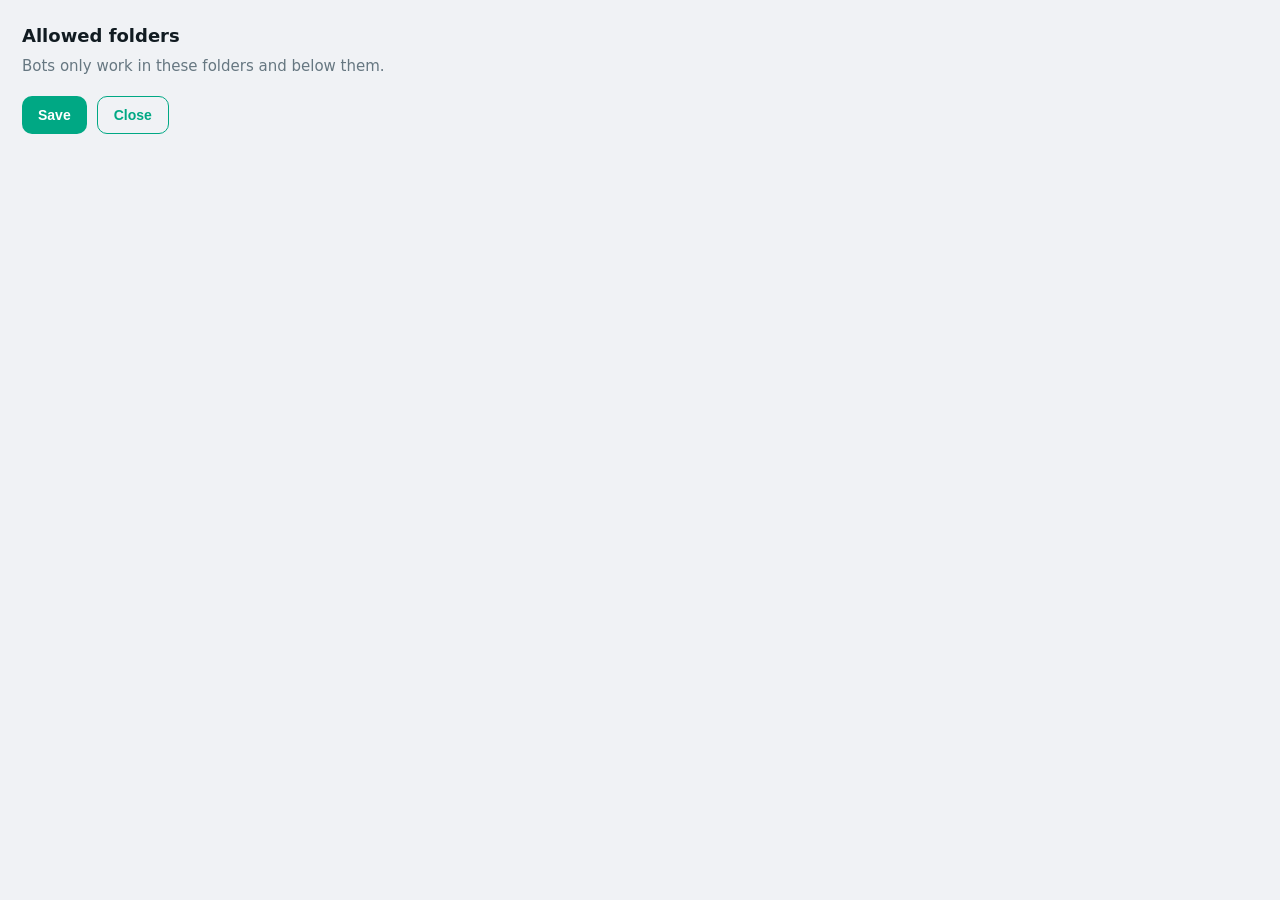
<file: desktop/folders.html>
<!doctype html>
<html lang="en">
<head>
<meta charset="utf-8">
<meta http-equiv="Content-Security-Policy" content="default-src 'none'; script-src 'self'; style-src 'self' 'unsafe-inline'; img-src 'self'">
<title data-i18n="foldersTitle">Allowed folders</title>
<link rel="stylesheet" href="folders-ui.css">
<style>
    :root { color-scheme: light dark; --bg: #111b21; --card: #202c33; --text: #e9edef; --muted: #8696a0; --border: #3b4a54; --accent: #00a884; --error: #f15c6d; }
    @media (prefers-color-scheme: light) { :root { --bg: #f0f2f5; --card: #fff; --text: #111b21; --muted: #667781; --border: #d1d7db; } }
    * { box-sizing: border-box; }
    body { margin: 0; min-height: 100vh; background: var(--bg); color: var(--text); font: 15px/1.5 system-ui, -apple-system, "Segoe UI", sans-serif; }
    main { padding: 22px; }
    h1 { font-size: 18px; margin: 0 0 6px; }
    p { margin: 0 0 14px; color: var(--muted); }
    button { padding: 10px 16px; border: 0; border-radius: 10px; background: var(--accent); color: #fff; font-size: 14px; font-weight: 600; cursor: pointer; }
    button:hover { filter: brightness(1.1); }
    button:disabled { opacity: .6; cursor: default; }
    button.secondary { background: transparent; color: var(--accent); border: 1px solid var(--accent); }
    .warn { padding: 10px 12px; border-radius: 10px; border: 1px solid var(--error); background: rgba(241, 92, 109, .12); color: var(--text); font-size: 13px; }
    .error { color: var(--error); min-height: 1.5em; margin: 8px 0 0; overflow-wrap: anywhere; }
    .actions { display: flex; gap: 10px; margin-top: 18px; }
    #status { margin: 12px 0 0; color: var(--text); font-size: 13px; }
    [hidden] { display: none !important; }
</style>
</head>
<body>
<main>
    <h1 data-i18n="foldersTitle">Allowed folders</h1>
    <p data-i18n="foldersIntro">Bots only work in these folders and below them.</p>
    <div id="folders"></div>
    <div class="actions">
        <button type="button" id="save" data-i18n="foldersSave">Save</button>
        <button type="button" class="secondary" id="close" data-i18n="foldersClose">Close</button>
    </div>
    <p id="status"></p>
</main>
<script src="folders-ui.js"></script>
<script src="folders.js"></script>
</body>
</html>
</file>
<file: desktop/folders-ui.css>
/* The folder list of folders-ui.js; the pages bring the colors (--border, --muted, --text, --error, --accent) */
.folder-list { list-style: none; margin: 0 0 8px; padding: 0; display: grid; gap: 6px; }
.folder-list li { display: flex; align-items: center; gap: 10px; border: 1px solid var(--border); border-radius: 10px; padding: 6px 6px 6px 12px; }
.folder-path { flex: 1; min-width: 0; overflow-wrap: anywhere; font-size: 13px; }
.folder-list button { width: auto; margin: 0; padding: 6px 12px; font-size: 13px; }
.folder-default { margin: 0 0 8px; font-size: 13px; text-align: left; }
.folder-add { margin-top: 4px; }
.folder-standard .folder-tag { color: var(--muted); font-size: 12px; padding-right: 6px; }
.folder-notes { display: grid; gap: 8px; }
.folder-notes p { margin: 0 0 4px; font-size: 13px; text-align: left; }
.folder-notes .note { color: var(--text); }
</file>
